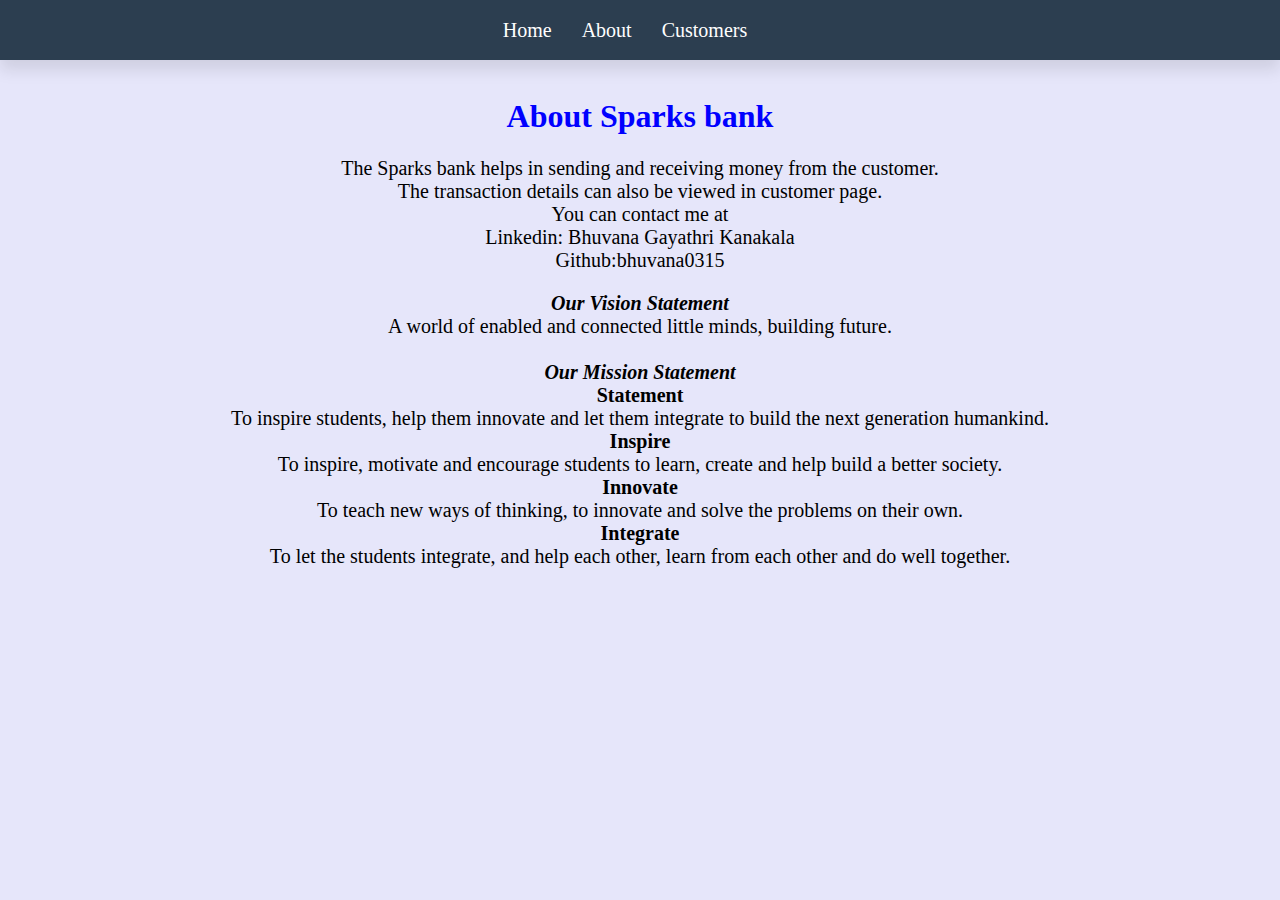
<file: about.html>
<html>
<center>
<link rel="stylesheet" href="about.css">

<body>
 <nav>
    <ul align="center">
      <li><a href="index.html">Home</a>
      <li>
      <li><a href="about.html">About</a>
      <li>
      <li><a href="cust.html">Customers</a>
      <li>
    </ul>
  </nav>
<h1> About Sparks bank</h1>
<p>The Sparks bank helps in sending and receiving money from the customer.
<br> The transaction details can also be viewed in customer page.<br>
You can contact me at <br>Linkedin: Bhuvana Gayathri Kanakala<br> Github:bhuvana0315</p>
<p>
<b><i>Our Vision Statement</i></b>
<br>
A world of enabled and connected little minds, building future.
<br><br>
<b><i>Our Mission Statement</i></b><br>
<b>Statement</b><br>
To inspire students, help them innovate and let them integrate to build the next generation humankind.
<br>
<b>Inspire</b><br>
To inspire, motivate and encourage students to learn, create and help build a better society.
<br>
<b>Innovate</b><br>
To teach new ways of thinking, to innovate and solve the problems on their own.
<br>
<b>
Integrate</b><br>
To let the students integrate, and help each other, learn from each other and do well together.<p>
</body>
</center>
</html>
</file>
<file: about.css>
body{
margin:0;
padding:0;
background-color:lavender;
}
* {
  box-sizing: border-box;
}
h1{
margin-top:3%;
color:blue;
font-family:cursive;
}
.column {
  float: left;
  width: 30%;
margin-left:2%;
margin-top:5%;
  padding: 5px;
}
/* Clearfix (clear floats) */
.row::after {
  content: "";
  clear: both;
  display: table;
}

nav {
            height: 60px;
            background: #2c3e50;
            box-shadow: 0 10px 15px rgb(0, 0, 0, 0.1);
        }

        nav ul {
            padding: 0;
            margin: 0;
            margin-right: 30px;
        }

        nav ul li {
            background: #2c3e50;
            position: relative;
            list-style: none;
            display: inline-block;
        }

        nav ul li a {
            text-decoration: none;
            color: white;
            text-align: center;
            padding: 0 15px;
            display: block;
            line-height: 60px;
            font-size: 20px;
        }
        nav ul li a:hover {
            background-color: #6186ab;
        }
a{
display:block;
text-align:center;
line-height:60px;
font-size:20px;
}
p{
font-size:20px;
font-family:cursive;
}
</file>
